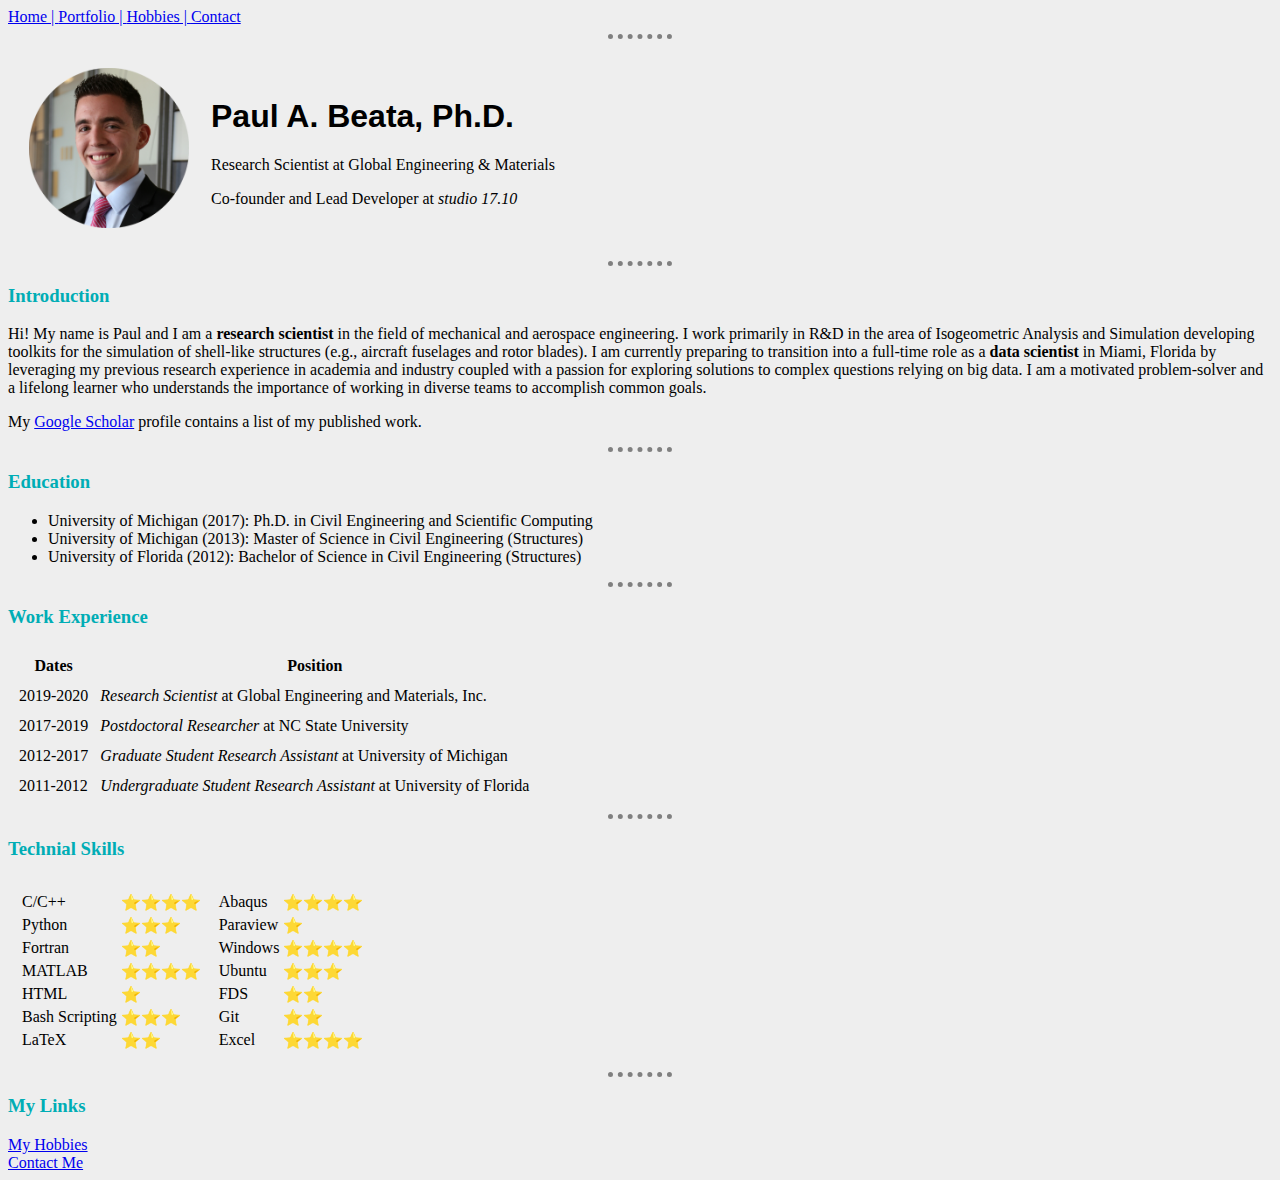
<file: index.html>
<!DOCTYPE html>
<html lang="en" dir="ltr">

<head>
  <meta charset="utf-8">
  <meta name="description" content="This is the personal site of Paul A. Beata.">
  <title>Paul A. Beata, Ph.D.</title>

  <!-- added this link to point to our styles sheet: -->
  <link rel="stylesheet" href="css/styles.css">

  <!-- INTERNAL CSS CODE TO MODIFY THE STYLE OF VARIOUS COMPONENTS -->
  <!-- <style>
    body {
      background-color: #eeeeee;
    }

    hr {
      background-color: none;
      border-style: dotted;
      border-left-style: none;
      border-right-style: none;
      border-bottom-style: none;

      border-color: grey;
      border-width: 8px;
      width: 10%;
    }
  </style> -->

</head>

<!--
this will override the background color in the CSS styles sheet
<body style="background-color: #eeeeee;">
-->

<body>

  <a href="index.html">Home | </a>
  <a href="portfolio.html">Portfolio | </a>
  <a href="hobbies.html">Hobbies | </a>
  <a href="contact.html">Contact</a>

  <br>
  
  <hr>

  <table cellspacing="20">
    <tr>
      <td>
        <!-- ... but this one is from our local folder called "images": -->
        <img src="images\main_profile_cropped.png" alt="paul_beata_headshot" height="160">
      </td>
      <td>
        <h1>Paul A. Beata, Ph.D.</h1>
        <p>Research Scientist at Global Engineering & Materials</p>
        <p>Co-founder and Lead Developer at <em>studio 17.10</em></p>
        <!-- <p>Bogotá, Colombia and Miami, FL </p> -->
      </td>
    </tr>
  </table>

  <!-- this image is sourced from online:
  <img src="https://scholar.googleusercontent.com/citations?view_op=medium_photo&user=Eq7QLVYAAAAJ&citpid=3" alt="paul_beata_headshot">
  </-->

  <hr>

  <h3>Introduction</h3>

  <p>
    Hi! My name is Paul and I am a <strong>research scientist</strong>
    in the field of mechanical and aerospace engineering.
    I work primarily in R&D in the area of Isogeometric
    Analysis and Simulation developing toolkits for the simulation of
    shell-like structures (e.g., aircraft fuselages and rotor blades).

    I am currently preparing to transition into a full-time role as a
    <strong>data scientist</strong> in Miami, Florida by leveraging
    my previous research experience in academia and industry
    coupled with a passion for exploring solutions
    to complex questions relying on big data.

    I am a motivated problem-solver and a lifelong learner who understands the
    importance of working in diverse teams to accomplish common goals.
  </p>

  <p>
    My <a href="https://scholar.google.com/citations?user=Eq7QLVYAAAAJ&hl=en">
      Google Scholar</a> profile contains a list of my published work.
  </p>

  <hr>

  <h3>Education</h3>
  <ul>
    <li>University of Michigan (2017): Ph.D. in Civil Engineering and Scientific Computing</li>
    <li>University of Michigan (2013): Master of Science in Civil Engineering (Structures)</li>
    <li>University of Florida (2012): Bachelor of Science in Civil Engineering (Structures)</li>
  </ul>

  <hr>

  <h3>Work Experience</h3>
  <table cellspacing="10">
    <thead>
      <tr>
        <th>Dates</th>
        <th>Position</th>
      </tr>
    </thead>
    <tbody>
      <tr>
        <td>2019-2020</td>
        <td><em>Research Scientist</em> at Global Engineering and Materials, Inc.</td>
      </tr>
      <tr>
        <td>2017-2019</td>
        <td><em>Postdoctoral Researcher</em> at NC State University</td>
      </tr>
      <tr>
        <td>2012-2017</td>
        <td><em>Graduate Student Research Assistant</em> at University of Michigan</td>
      </tr>
      <tr>
        <td>2011-2012</td>
        <td><em>Undergraduate Student Research Assistant</em> at University of Florida</td>
      </tr>
    </tbody>
    <tfoot>

    </tfoot>
  </table>

  <hr>

  <h3>Technial Skills</h3>
  <table cellspacing="10">
    <tr>
      <td>
        <table>
          <tr>
            <td>C/C++</td>
            <td>⭐⭐⭐⭐</td>
            <!-- <td>Abaqus</td> <td>⭐⭐⭐⭐</td> -->
          </tr>
          <tr>
            <td>Python</td>
            <td>⭐⭐⭐</td>
            <!-- <td>Paraview</td> <td>⭐</td> -->
          </tr>
          <tr>
            <td>Fortran</td>
            <td>⭐⭐</td>
            <!-- <td>Windows</td> <td>⭐⭐⭐⭐</td> -->
          </tr>
          <tr>
            <td>MATLAB</td>
            <td>⭐⭐⭐⭐</td>
            <!-- <td>Ubuntu</td> <td>⭐⭐⭐⭐</td> -->
          </tr>
          <tr>
            <td>HTML</td>
            <td>⭐</td>
            <!-- <td>FDS</td> <td>⭐⭐</td> -->
          </tr>
          <tr>
            <td>Bash Scripting</td>
            <td>⭐⭐⭐</td>
            <!-- <td>Git</td> <td>⭐⭐</td> -->
          </tr>
          <tr>
            <td>LaTeX</td>
            <td>⭐⭐</td>

          </tr>
        </table>
      </td>
      <td>
        <table>
          <tr>
            <!-- <td>C/C++</td>  <td>⭐⭐⭐⭐</td> -->
            <td>Abaqus</td>
            <td>⭐⭐⭐⭐</td>
          </tr>
          <tr>
            <!-- <td>Python</td>  <td>⭐⭐⭐</td> -->
            <td>Paraview</td>
            <td>⭐</td>
          </tr>
          <tr>
            <!-- <td>Fortran</td>  <td>⭐⭐</td> -->
            <td>Windows</td>
            <td>⭐⭐⭐⭐</td>
          </tr>
          <tr>
            <!-- <td>MATLAB</td>  <td>⭐⭐⭐⭐</td> -->
            <td>Ubuntu</td>
            <td>⭐⭐⭐</td>
          </tr>
          <tr>
            <!-- <td>HTML</td>  <td>⭐</td> -->
            <td>FDS</td>
            <td>⭐⭐</td>
          </tr>
          <tr>
            <!-- <td>Bash Scripting</td>  <td>⭐⭐⭐</td> -->
            <td>Git</td>
            <td>⭐⭐</td>
          </tr>
          <tr>
            <!-- <td>LaTeX</td>  <td>⭐⭐</td> -->
            <td>Excel</td>
            <td>⭐⭐⭐⭐</td>
          </tr>
        </table>
      </td>
    </tr>
  </table>

  <hr>

  <h3>My Links</h3>
  <a href="hobbies.html">My Hobbies</a>
  <br>
  <a href="contact.html">Contact Me</a>

</body>

</html>
</file>
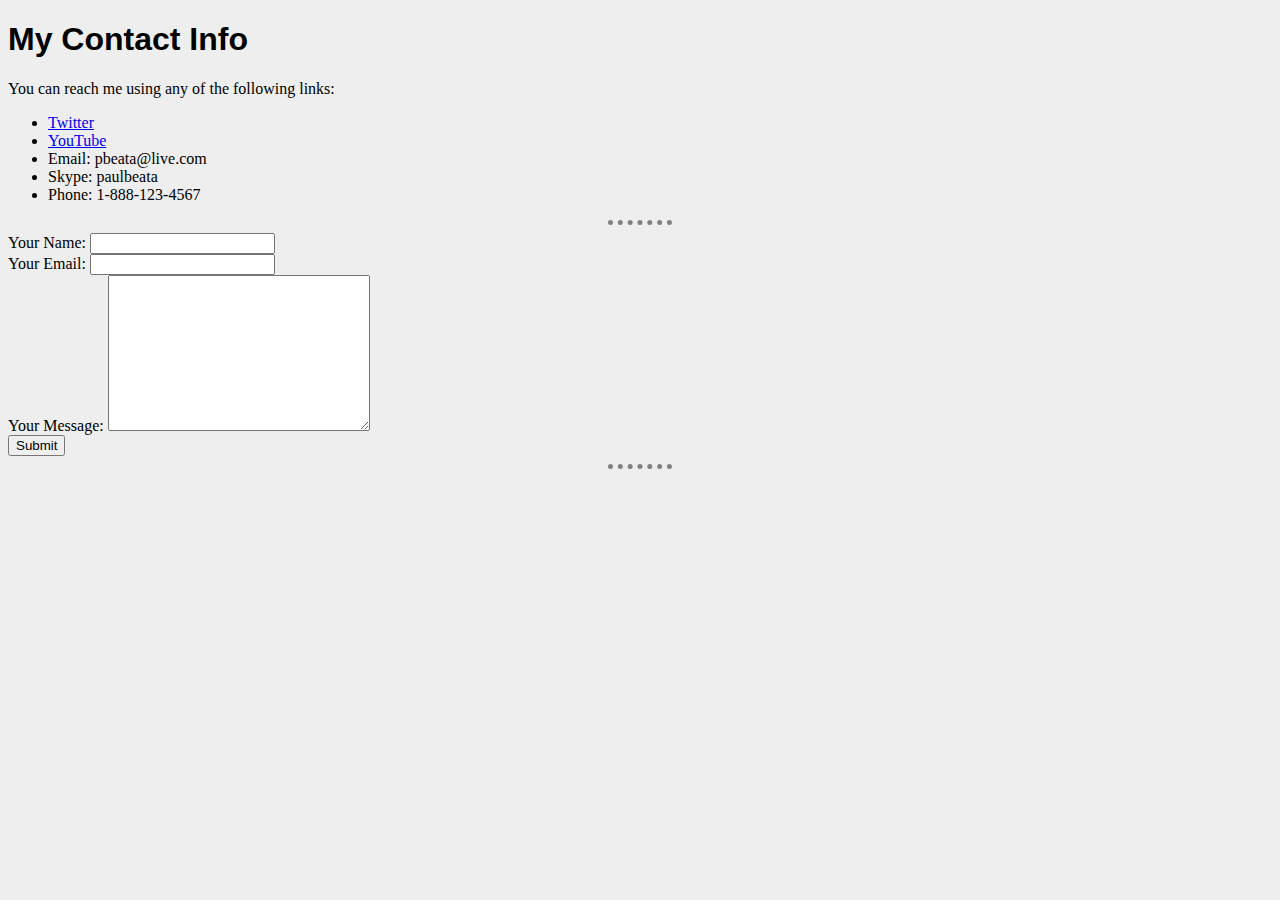
<file: contact.html>
<!DOCTYPE html>
<html lang="en" dir="ltr">

  <head>
    <meta charset="utf-8">
    <title>Contact Me</title>
    <link rel="stylesheet" href="css/styles.css">
  </head>

  <body>

    <h1>My Contact Info</h1>
    <p>You can reach me using any of the following links:</p>
    <ul>
      <li><a href="https://twitter.com/paulbeata">Twitter</a></li>
      <li><a href="https://www.youtube.com/channel/UCh3BXNFCToD6aJC24gKCv5Q">YouTube</a></li>
      <li>Email: pbeata@live.com</li>
      <li>Skype: paulbeata</li>
      <li>Phone: 1-888-123-4567</li>
    </ul>

    <hr>
    <!--
    action: what should happen when you click SUBMIT
    <form action="mailto:pbeata@live.com" method="post" enctype="text/plain">
    -->
    <form class="" action="index.html" method="post">

      <label>Your Name: </label>
      <input type="text" name="yourName" value=""> <br>

      <label>Your Email: </label>
      <input type="email" name="yourEmail" value=""> <br>

      <label>Your Message: </label>
      <textarea name="yourMsg" rows="10" cols="30"></textarea> <br>
      <input type="submit" name="">

    </form>
    <hr>

  </body>
</html>
</file>
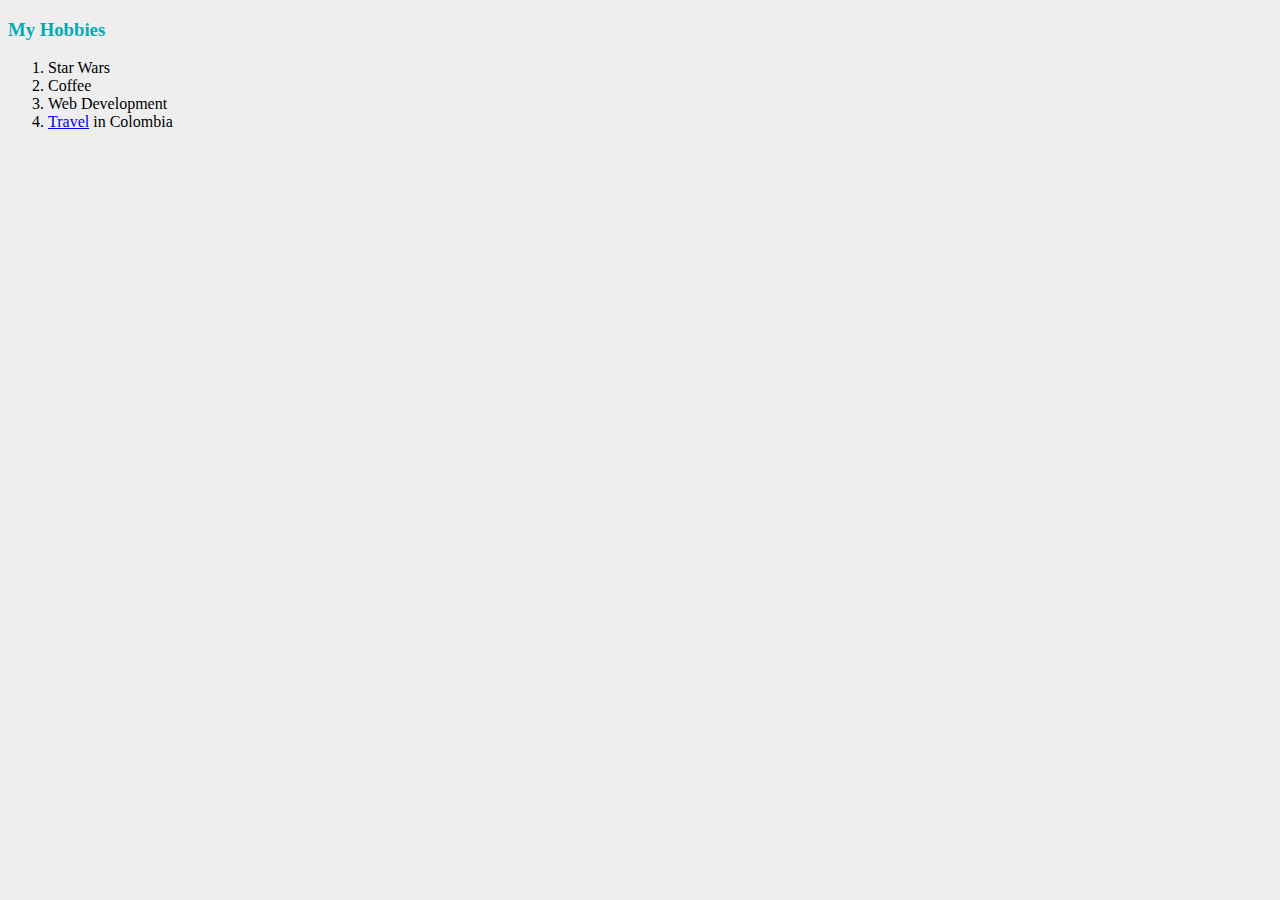
<file: hobbies.html>
<!DOCTYPE html>
<html lang="en" dir="ltr">

  <head>
    <meta charset="utf-8">
    <title>My Hobbies</title>
    <link rel="stylesheet" href="css/styles.css">
  </head>

  <body>

    <h3>My Hobbies</h3>
    <ol>
      <li>Star Wars</li>
      <li>Coffee</li>
      <li>Web Development</li>
      <li><a href="https://youtu.be/_1Ofq7Dq6AY">Travel</a> in Colombia</li>
    </ol>

  </body>
</html>
</file>
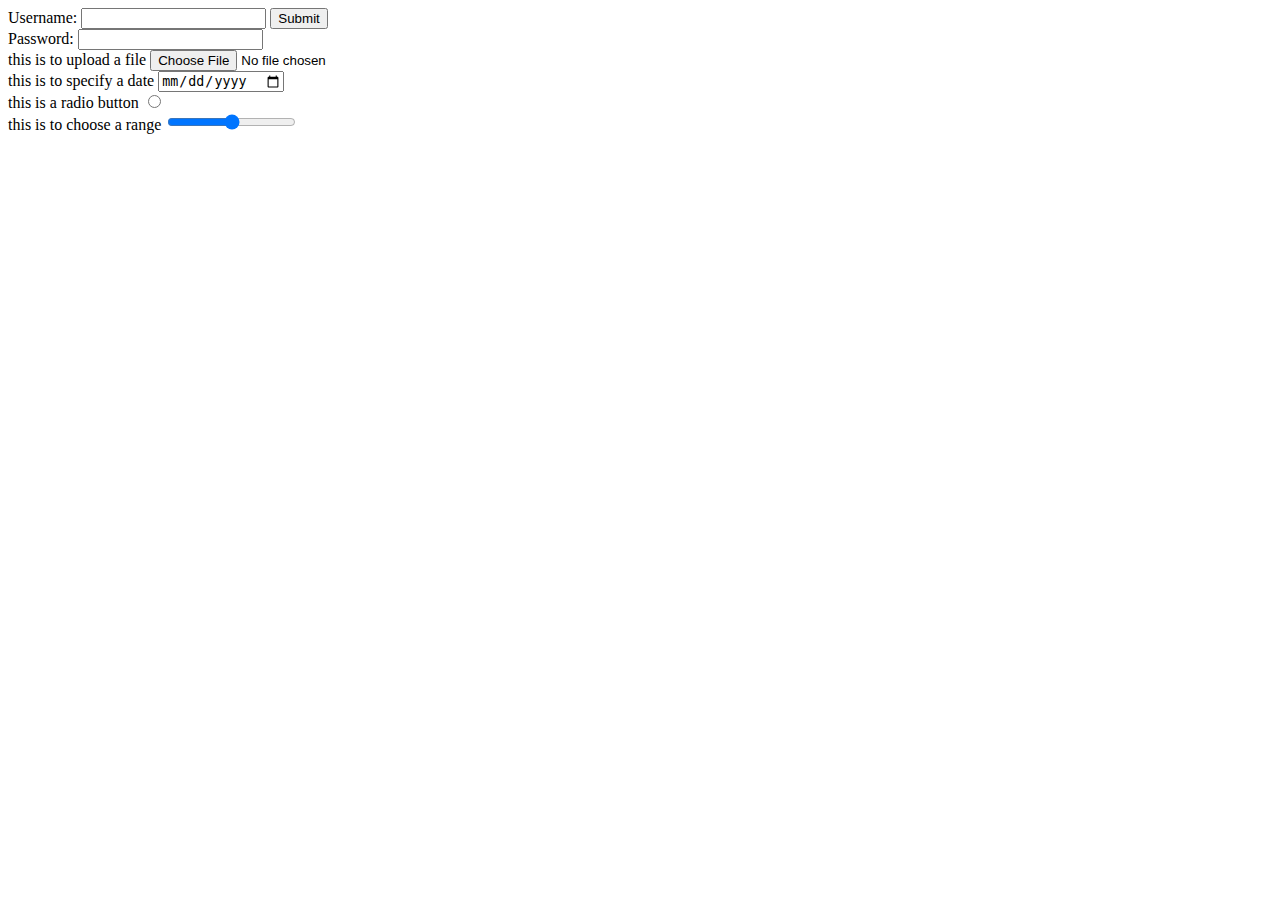
<file: inputs.html>
<!DOCTYPE html>
<html lang="en" dir="ltr">

  <head>
    <meta charset="utf-8">
    <title>Input Form</title>
  </head>

  <body>
    
    <form class="" action="index.html" method="post">
      <label for="name">Username: </label>
      <input type="text" name="" value="">
      <input type="submit" name="">
      <br>
      <label for="password">Password: </label>
      <input type="password" name="" value="">
      <br>
      <label for="file">this is to upload a file </label>
      <input type="file" name="" value="">
      <br>
      <label for="date">this is to specify a date </label>
      <input type="date" name="" value="">
      <br>
      <label for="radio">this is a radio button </label>
      <input type="radio" name="" value="">
      <br>
      <label for="range">this is to choose a range </label>
      <input type="range" name="" value="">
    </form>

  </body>
</html>
</file>
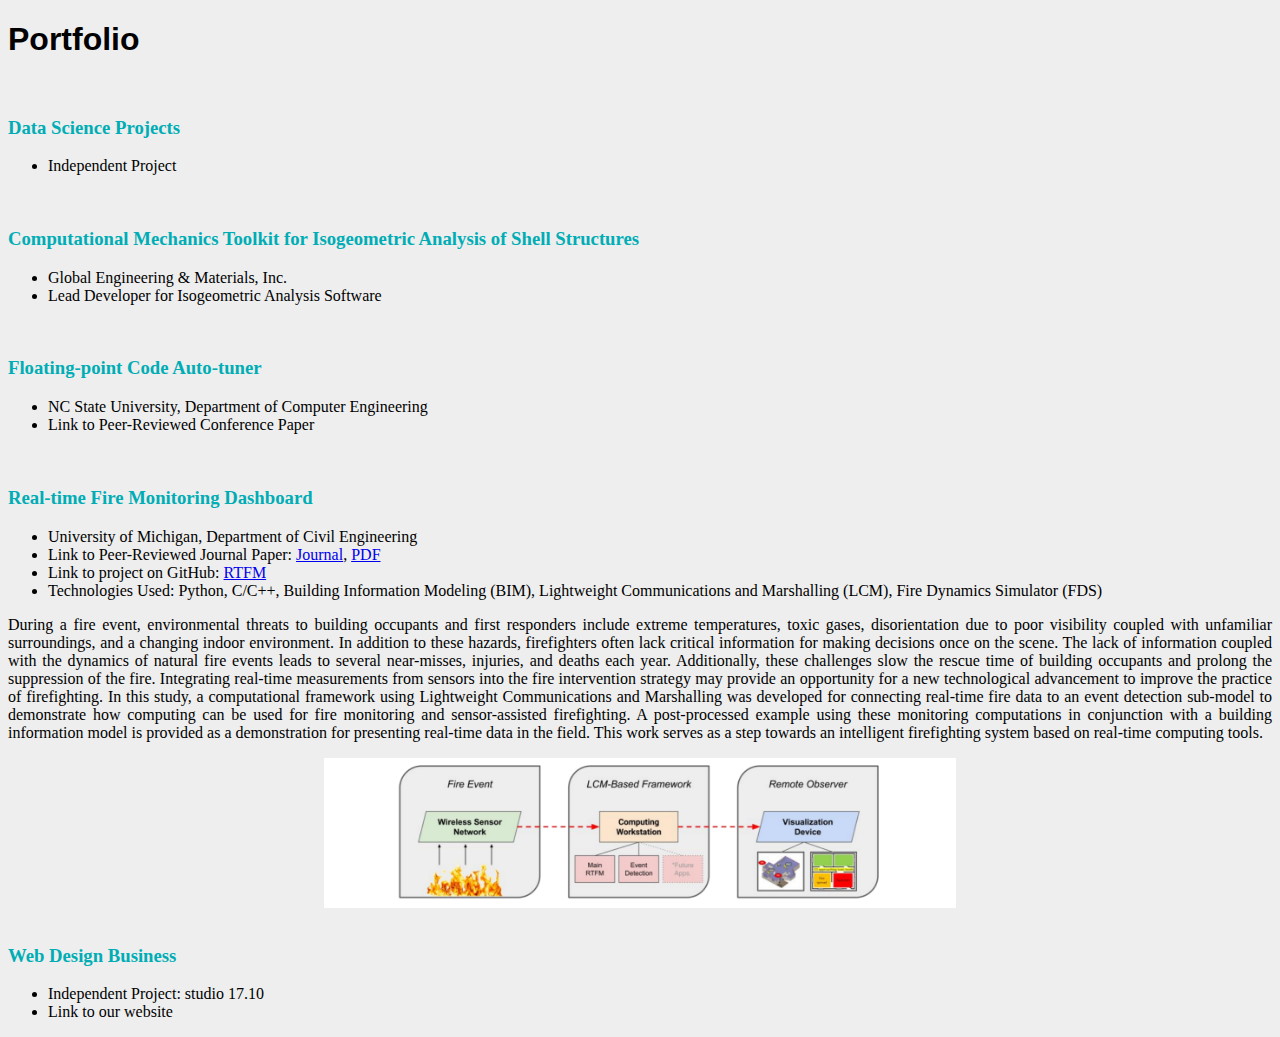
<file: portfolio.html>
<!DOCTYPE html>
<html lang="en" dir="ltr">
  <head>
    <meta charset="utf-8">
    <title>Portfolio</title>
    <link rel="stylesheet" href="css/styles.css">
  </head>
  <body>

    <h1>Portfolio</h1>

    <!-- <ul>
      <li>Data Science Projects</li>
      <li>Computational Mechanics Toolkit</li>
      <li>Floating-point Code Auto-tuner</li>
      <li>Real-time Fire Monitoring Dashboard</li>
    </ul> -->

    <br>
    <h3>Data Science Projects</h3>
    <ul>
      <li>Independent Project</li>
    </ul>

    <br>
    <h3>Computational Mechanics Toolkit for Isogeometric Analysis of Shell Structures</h3>
    <ul>
      <li>Global Engineering & Materials, Inc.</li>
      <li>Lead Developer for Isogeometric Analysis Software</li>
    </ul>

    <br>
    <h3>Floating-point Code Auto-tuner</h3>
    <ul>
      <li>NC State University, Department of Computer Engineering</li>
      <li>Link to Peer-Reviewed Conference Paper</li>
    </ul>

    <br>
    <h3>Real-time Fire Monitoring Dashboard</h3>
    <ul>
      <li>University of Michigan, Department of Civil Engineering</li>
      <li>Link to Peer-Reviewed Journal Paper:
        <a href="https://link.springer.com/article/10.1007/s10694-018-0723-1">Journal</a>,
        <a href="http://foundation.sfpe.org/wp-content/uploads/2014/06/Ann-Jeffers_Burns-Grant.pdf">PDF</a>
      </li>
      <li>Link to project on GitHub: <a href="https://github.com/UMcompute/RTFM">RTFM</a> </li>
      <li>Technologies Used: Python, C/C++, Building Information Modeling (BIM), Lightweight Communications and Marshalling (LCM), Fire Dynamics Simulator (FDS) </li>
    </ul>
    <p class=p-just>
      During a fire event, environmental threats to building occupants and first responders include extreme temperatures, toxic gases, disorientation due to poor visibility coupled with unfamiliar surroundings, and a changing indoor environment. In addition to these hazards, firefighters often lack critical information for making decisions once on the scene. The lack of information coupled with the dynamics of natural fire events leads to several near-misses, injuries, and deaths each year. Additionally, these challenges slow the rescue time of building occupants and prolong the suppression of the fire. Integrating real-time measurements from sensors into the fire intervention strategy may provide an opportunity for a new technological advancement to improve the practice of firefighting. In this study, a computational framework using Lightweight Communications and Marshalling was developed for connecting real-time fire data to an event detection sub-model to demonstrate how computing can be used for fire monitoring and sensor-assisted firefighting. A post-processed example using these monitoring computations in conjunction with a building information model is provided as a demonstration for presenting real-time data in the field. This work serves as a step towards an intelligent firefighting system based on real-time computing tools.
    </p>
    <img class="fig1" src="images/RTFM_temp.png" alt="RTFM_tools_overview">

    <br>
    <h3>Web Design Business</h3>
    <ul>
      <li>Independent Project: studio 17.10</li>
      <li>Link to our website</li>
    </ul>


  </body>
</html>
</file>
<file: css/styles.css>
/* EXTERNAL CSS FILE */

  body {
    background-color: #eeeeee;
    /* background-color: #d6e6f2; */
  }

  hr {
    border-style: none;
    border-top-style: dotted;
    border-color: grey;
    border-width: 5px;
    width: 5%;
  }

  h1 {
    /* color: #3ec1d3; */
    color: black;
    font-family: Arial, Helvetica, sans-serif;
  }

  h3 {
    color: #00adb5;
  }

  .p-just {
    text-align: justify;
  }

  .fig1 {
    display: block;
    margin-left: auto;
    margin-right: auto;
    width: 50%;
  }
</file>
